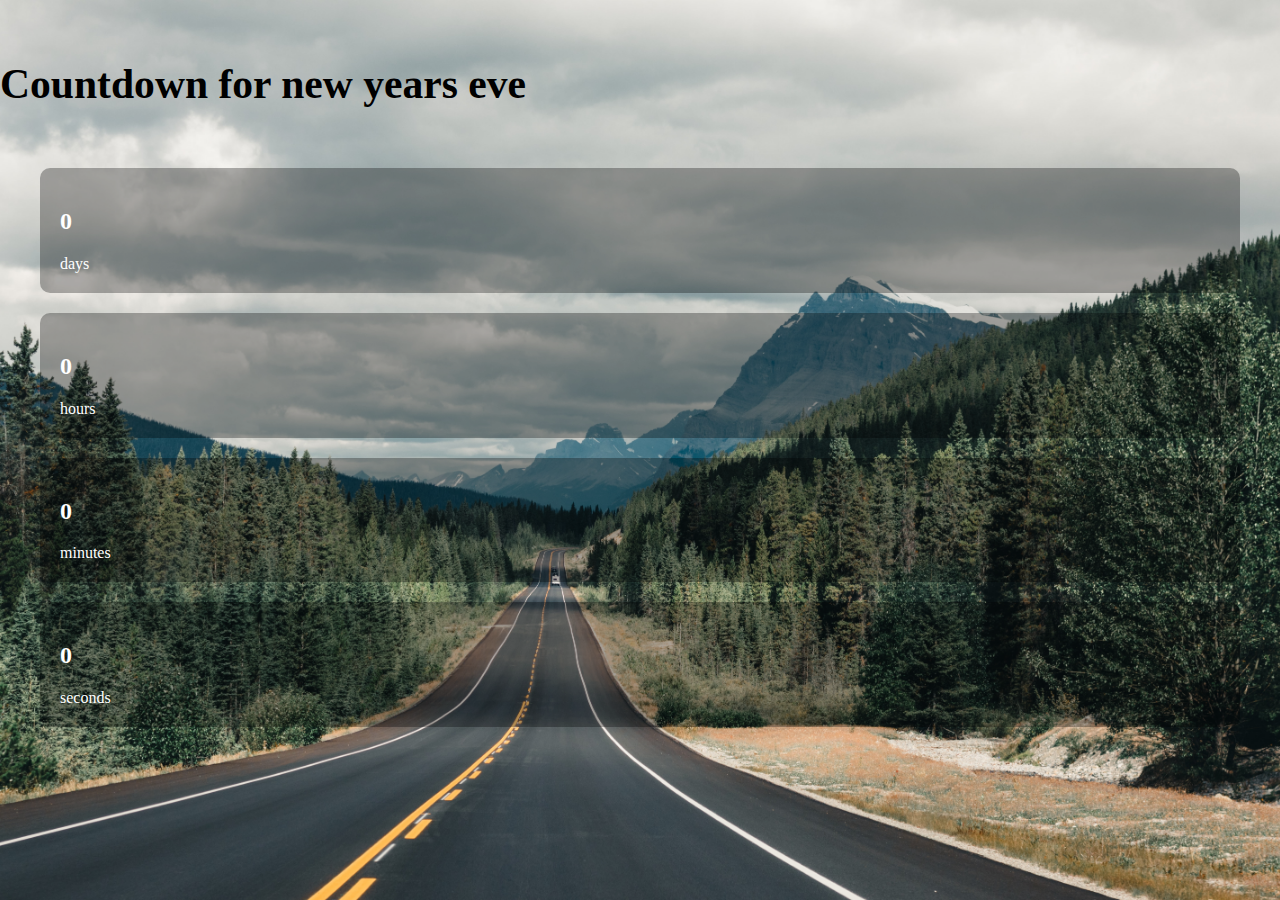
<file: countdown/index.html>
<!DOCTYPE html>
<html lang="es">
<head>
    <meta charset="UTF-8">
    <meta http-equiv="X-UA-Compatible" content="IE=edge">
    <meta name="viewport" content="width=device-width, initial-scale=1.0">

    <!--Bootstrap CSS-->
    <link href="https://cdn.jsdelivr.net/npm/bootstrap@5.0.2/dist/css/bootstrap.min.css" rel="stylesheet" integrity="sha384-EVSTQN3/azprG1Anm3QDgpJLIm9Nao0Yz1ztcQTwFspd3yD65VohhpuuCOmLASjC" crossorigin="anonymous">
    
    <!--Custom CSS-->
    <link rel="stylesheet" href="css/style.css">

    <!--Site Title-->
    <title>Countdown Timer</title>
</head>
<body>

    <div class="container">
        <div class="row ">
            <h1 id="main-event" class="text-center">asdasd</h1>
        </div>
        <div class="row text-center" id="counter">
            <div class="col mark">
                <h2 id="days">0</h2>
                <span>days</span>
            </div>
            <div class="col mark">
                <h2 id="hours">0</h2>
                <span>hours</span>
            </div>
            <div class="col mark">
                <h2 id="minutes">0</h2>
                <span>minutes</span>
            </div>
            <div class="col mark">
                <h2 id="seconds">0</h2>
                <span>seconds</span>
            </div>
        </div>
    </div>
    
    <!--Custom JS-->
    <script src="js/main.js"></script>

    <!--Botstrap JS-->
    <script src="https://cdn.jsdelivr.net/npm/bootstrap@5.0.2/dist/js/bootstrap.bundle.min.js" integrity="sha384-MrcW6ZMFYlzcLA8Nl+NtUVF0sA7MsXsP1UyJoMp4YLEuNSfAP+JcXn/tWtIaxVXM" crossorigin="anonymous"></script>
</body>
</html>
</file>
<file: countdown/css/style.css>
@import url('https://fonts.googleapis.com/css2?family=Lato:wght@400;700&display=swap');

body{
    background: url("../img/bg.jpg") no-repeat center center fixed;
    background-size: cover;
    margin:  0;
}

#main-event{
    margin: 60px 0;
    font-size: 2.6rem;
}

.mark{
    background-color: rgba(0, 0, 0, 0.3);
    padding: 20px;
    margin: 0 40px 20px 40px;
    border-radius: 10px;
    color: #fff;
}

.mark h2{    
    font-weight: bold;
}
</file>
